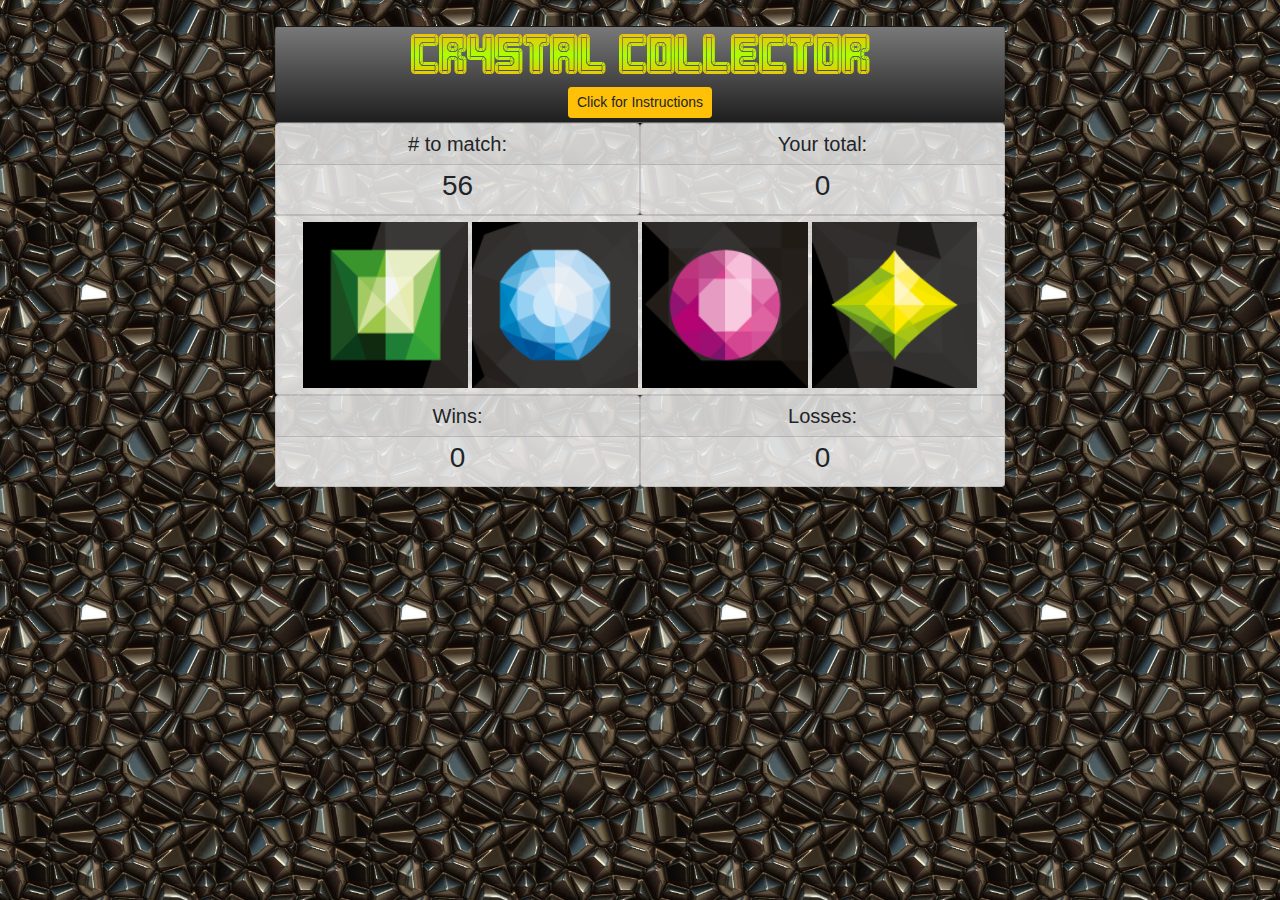
<file: index.html>
<!DOCTYPE html>
<html lang="en">
<head>
    <meta charset="UTF-8">
    <meta name="viewport" content="width=device-width, initial-scale=1.0">
    <meta http-equiv="X-UA-Compatible" content="ie=edge">
    <title>Crystal Collector</title>
    <!-- <link rel="stylesheet" type="text/css" href="assets/css/reset.css"> --> 

    <link rel="stylesheet" href="https://stackpath.bootstrapcdn.com/bootstrap/4.3.1/css/bootstrap.min.css" integrity="sha384-ggOyR0iXCbMQv3Xipma34MD+dH/1fQ784/j6cY/iJTQUOhcWr7x9JvoRxT2MZw1T" crossorigin="anonymous">

    <script src="https://ajax.googleapis.com/ajax/libs/jquery/3.4.1/jquery.min.js"></script> 

    <!-- <script src="https://code.jquery.com/jquery-3.3.1.slim.min.js" integrity="sha384-q8i/X+965DzO0rT7abK41JStQIAqVgRVzpbzo5smXKp4YfRvH+8abtTE1Pi6jizo" crossorigin="anonymous"></script> -->
    <script src="https://cdnjs.cloudflare.com/ajax/libs/popper.js/1.14.7/umd/popper.min.js" integrity="sha384-UO2eT0CpHqdSJQ6hJty5KVphtPhzWj9WO1clHTMGa3JDZwrnQq4sF86dIHNDz0W1" crossorigin="anonymous"></script>
    <script src="https://stackpath.bootstrapcdn.com/bootstrap/4.3.1/js/bootstrap.min.js" integrity="sha384-JjSmVgyd0p3pXB1rRibZUAYoIIy6OrQ6VrjIEaFf/nJGzIxFDsf4x0xIM+B07jRM" crossorigin="anonymous"></script> 

    <link rel="stylesheet" type="text/css" href="assets/css/style.css">

    <link rel="stylesheet" href="https://cdnjs.cloudflare.com/ajax/libs/animate.css/3.7.2/animate.min.css">
    <link href="https://fonts.googleapis.com/css?family=Bungee+Shade&display=swap" rel="stylesheet">
    <link rel="stylesheet" href="assets/css/stylesheet.css" type="text/css" charset="utf-8" />
</head>
<body class="pagebg text-center">

    <!-- container for game title -->
    <div class="container my-margin">   
        <div class="row">   
            <div class="col-sm-8 offset-sm-2">
                <div class="card my-transparency" id="gradient-bg">
                    <div class="card-body">
                        <div class="title">
                            <h1 id="myFont" class="myFontStyle">Crystal Collector</h1>
                            <button type="button" class="btn btn-warning btn-sm" data-toggle="modal" data-target="#exampleModalCenter">
                                    Click for Instructions
                            </button>
                        </div>
                    </div>
                </div>
            </div> 
        </div>  
    </div>   

    <!-- container/modal for instructions -->

    <!-- Button trigger modal -->

    <!-- <div class ="container">
        <div class = "row">
            <div class="col-sm-8 offset-sm-2">
                <div class="card my-transparency">
                    <div class="card-body">
                        <button type="button" class="btn btn-success" data-toggle="modal" data-target="#exampleModalCenter">
                        Click for Instructions
                        </button>
                    </div>
                </div>
            </div>
        </div>
    </div> -->

      <!-- Modal -->
      <div class="modal fade" id="exampleModalCenter" tabindex="-1" role="dialog" aria-labelledby="exampleModalCenterTitle" aria-hidden="true">
        <div class="modal-dialog modal-dialog-centered" role="document">
          <div class="modal-content">
            <div class="modal-header">
              <h5 class="modal-title" id="exampleModalLongTitle">Instructions</h5>
              <button type="button" class="close" data-dismiss="modal" aria-label="Close">
                <span aria-hidden="true">&times;</span>
              </button>
            </div>
            <div class="modal-body">
                <p>You will be given a random number at the start of the game. Your goal is to match the given number by clicking on the crystals. </p>
                <p>By clicking on a crystal, you will add a predetermined amount of points to your total.</p>
                <p>You win by matching your total score to the given goal number. You lose if your total goes over the the given goal number.</p>
                <p>The value of each crystal is hidden from you until you click on it.</p>
                <p>Each time the game starts, a new goal number is given and the value of the crystals will change!</p>
                <p><strong>Good Luck!!</strong></p>
            </div>
            <div class="modal-footer">
              <button type="button" class="btn btn-secondary" data-dismiss="modal">Play</button>
              <!-- <button type="button" class="btn btn-primary">Save changes</button> -->
            </div>
          </div>
        </div>
      </div>

    <!-- <div class="container">   
        <div class="row">   
            <div class="col-sm-8 offset-sm-2">
                <div class="card my-transparency">
                    <div class="card-body">
    
                        <div class="instructions-container">
                            <button type="button" class="btn btn-success" data-toggle="collapse" data-target="#collapseThis">Show/Hide Instructions</button>
                            <div id="collapseThis" class="collapse show">  -->
                            <!-- <div> -->
                                <!-- <h3>Instructions</h3>
                                <p>You will be given a random number at the start of the game.</p>
                                <p>There are four crystals below. By clicking on a crystal, you will add a specific amount of points to your total.</p>
                                <p>You win the game by matching your total score to the given goal number. You lose if your total goes over the the goal number.</p>
                                <p>The value of each crystal is hidden from you until you click on it.</p>
                                <p>Each time the game starts, a new goal number is given and the value of the crystals will change!</p>
                                <p><strong>Good Luck!!</strong></p>
                            </div>
                        </div>
                    </div>
                </div>
            </div> 
        </div>  
    </div>    -->
        

    <!-- Container for the Goal Number -->
    <div class="container">   
        <div class="row">   
            <div class="col-sm-8 offset-sm-2">
                <div class="row no-gutters">
                    <div class="col-sm-6">
                        <div class="card my-transparency">
                            <h5 class="goal card-header"># to match: </h5>
                                <div class="card-body">
                                    <h3 id="goalNumber"></h3>
                                </div>
                        </div>
                    </div>

                    <div class="col-sm-6">
                        <div class="card my-transparency">
                            <h5 class="total card-header">Your total:</h5>
                                <div class="card-body">
                                    <h3 id="yourTotal"></h3>
                                </div>
                        </div>
                    </div>

                </div>                                  
            </div>                                 
        </div>
    </div>  


    <!-- Container for crystal images -->
    <div class="container">   
        <div class="row">   
            <div class="col-sm-8 offset-sm-2">
                <div class="card my-transparency">
                    <div class="card-body">
                        <div id="crystal-container">
                        </div>
                    </div>
                </div>
            </div>
        </div>
    </div>


    <div class="container">   
            <div class="row">   
                <div class="col-sm-8 offset-sm-2">
                    <div class="row no-gutters">
                        <div class="col-sm-6">
                            <div class="card my-transparency">
                                <h5 class="winContainer card-header">Wins: </h5>
                                    <div class="card-body">
                                        <h3 id="winsAmount"></h3>
                                    </div>
                            </div>
                        </div>
    
                        <div class="col-sm-6">
                            <div class="card my-transparency">
                                <h5 class="lossesContainer card-header">Losses:</h5>
                                    <div class="card-body">
                                        <h3 id="lossesAmount"></h3>
                                    </div>
                            </div>
                        </div>
    
                    </div>                                  
                </div>                                 
            </div>
        </div>  
<script src="assets/javascript/game.js"></script>

</body>
</html>
</file>
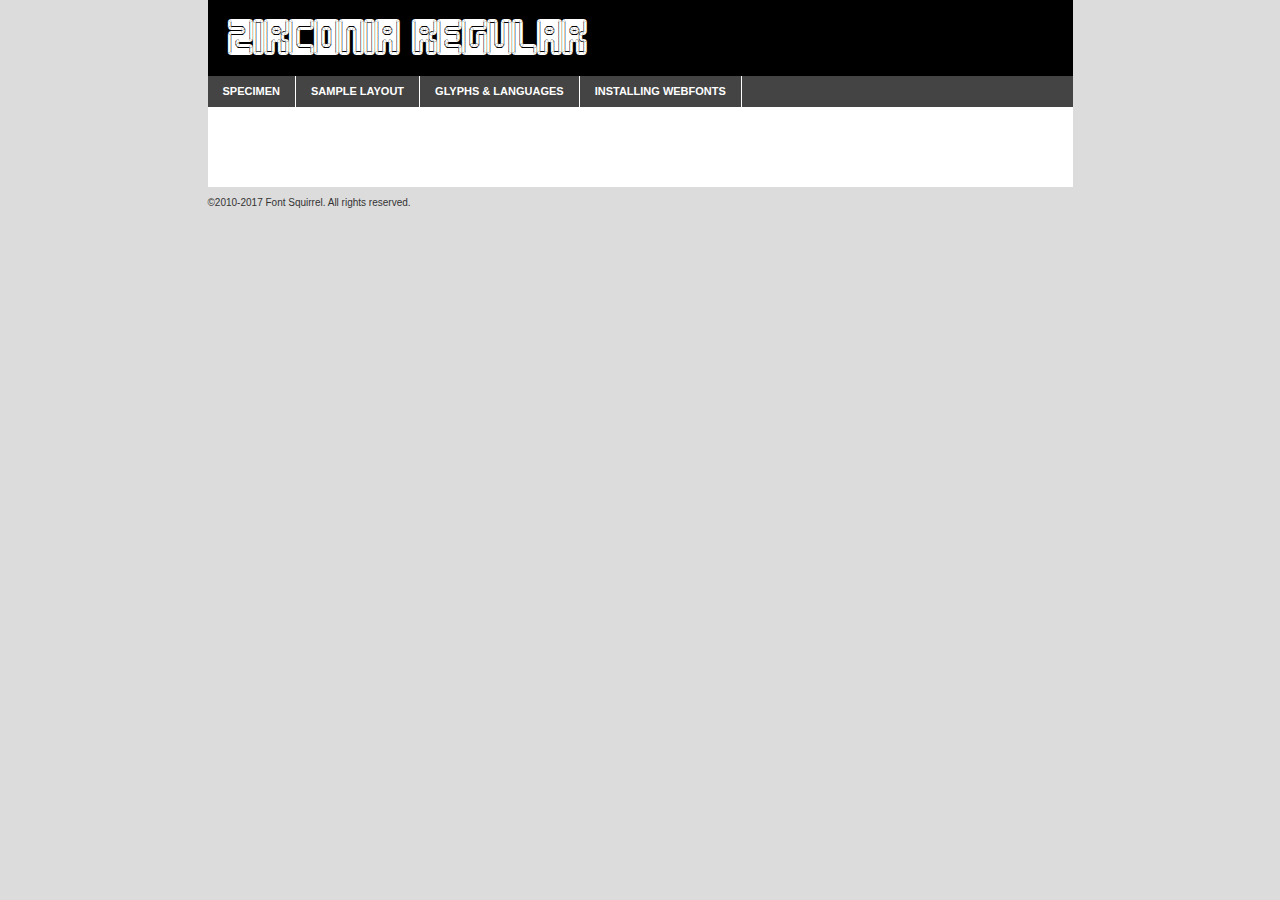
<file: assets/css/zirconiaregular-yoxq-demo.html>
<!DOCTYPE html PUBLIC "-//W3C//DTD XHTML 1.0 Transitional//EN"
	"http://www.w3.org/TR/xhtml1/DTD/xhtml1-transitional.dtd">

<html xmlns="http://www.w3.org/1999/xhtml" xml:lang="en" lang="en">
<head>
	<meta http-equiv="Content-Type" content="text/html; charset=utf-8" />
	<script src="http://ajax.googleapis.com/ajax/libs/jquery/1.7.2/jquery.min.js" type="text/javascript" charset="utf-8"></script>
	<script type="text/javascript">
	(function($){$.fn.easyTabs=function(option){var param=jQuery.extend({fadeSpeed:"fast",defaultContent:1,activeClass:'active'},option);$(this).each(function(){var thisId="#"+this.id;if(param.defaultContent==''){param.defaultContent=1;}
	if(typeof param.defaultContent=="number")
	{var defaultTab=$(thisId+" .tabs li:eq("+(param.defaultContent-1)+") a").attr('href').substr(1);}else{var defaultTab=param.defaultContent;}
	$(thisId+" .tabs li a").each(function(){var tabToHide=$(this).attr('href').substr(1);$("#"+tabToHide).addClass('easytabs-tab-content');});hideAll();changeContent(defaultTab);function hideAll(){$(thisId+" .easytabs-tab-content").hide();}
	function changeContent(tabId){hideAll();$(thisId+" .tabs li").removeClass(param.activeClass);$(thisId+" .tabs li a[href=#"+tabId+"]").closest('li').addClass(param.activeClass);if(param.fadeSpeed!="none")
	{$(thisId+" #"+tabId).fadeIn(param.fadeSpeed);}else{$(thisId+" #"+tabId).show();}}
	$(thisId+" .tabs li").click(function(){var tabId=$(this).find('a').attr('href').substr(1);changeContent(tabId);return false;});});}})(jQuery);
	</script>
	<link rel="stylesheet" href="specimen_files/specimen_stylesheet.css" type="text/css" charset="utf-8" />
	<link rel="stylesheet" href="stylesheet.css" type="text/css" charset="utf-8" />

	<style type="text/css">
					body{
				font-family: 'zirconiaregular';
							}
		</style>

	<title>Zirconia Regular Specimen</title>
	
	
	<script type="text/javascript" charset="utf-8">
		$(document).ready(function() {
			$('#container').easyTabs({defaultContent:1});
		});
	</script>
</head>

<body>
<div id="container">
	<div id="header">
		Zirconia Regular	</div>
	<ul class="tabs">
		<li><a href="#specimen">Specimen</a></li>
		<li><a href="#layout">Sample Layout</a></li>
				<li><a href="#glyphs">Glyphs &amp; Languages</a></li>
		<li><a href="#installing">Installing Webfonts</a></li>
		
	</ul>
	
	<div id="main_content">

		
			<div id="specimen">
		
				<div class="section">
					<div class="grid12 firstcol">
						<div class="huge">AaBb</div>
					</div>
				</div>
		
				<div class="section">
					<div class="glyph_range">A&#x200B;B&#x200b;C&#x200b;D&#x200b;E&#x200b;F&#x200b;G&#x200b;H&#x200b;I&#x200b;J&#x200b;K&#x200b;L&#x200b;M&#x200b;N&#x200b;O&#x200b;P&#x200b;Q&#x200b;R&#x200b;S&#x200b;T&#x200b;U&#x200b;V&#x200b;W&#x200b;X&#x200b;Y&#x200b;Z&#x200b;a&#x200b;b&#x200b;c&#x200b;d&#x200b;e&#x200b;f&#x200b;g&#x200b;h&#x200b;i&#x200b;j&#x200b;k&#x200b;l&#x200b;m&#x200b;n&#x200b;o&#x200b;p&#x200b;q&#x200b;r&#x200b;s&#x200b;t&#x200b;u&#x200b;v&#x200b;w&#x200b;x&#x200b;y&#x200b;z&#x200b;1&#x200b;2&#x200b;3&#x200b;4&#x200b;5&#x200b;6&#x200b;7&#x200b;8&#x200b;9&#x200b;0&#x200b;&amp;&#x200b;.&#x200b;,&#x200b;?&#x200b;!&#x200b;&#64;&#x200b;(&#x200b;)&#x200b;#&#x200b;$&#x200b;%&#x200b;*&#x200b;+&#x200b;-&#x200b;=&#x200b;:&#x200b;;</div>
				</div>
				<div class="section">
					<div class="grid12 firstcol">
						<table class="sample_table">
							<tr><td>10</td><td class="size10">abcdefghijklmnopqrstuvwxyzABCDEFGHIJKLMNOPQRSTUVWXYZ0123456789abcdefghijklmnopqrstuvwxyzABCDEFGHIJKLMNOPQRSTUVWXYZ0123456789abcdefghijklmnopqrstuvwxyzABCDEFGHIJKLMNOPQRSTUVWXYZ</td></tr>
							<tr><td>11</td><td class="size11">abcdefghijklmnopqrstuvwxyzABCDEFGHIJKLMNOPQRSTUVWXYZ0123456789abcdefghijklmnopqrstuvwxyzABCDEFGHIJKLMNOPQRSTUVWXYZ0123456789abcdefghijklmnopqrstuvwxyzABCDEFGHIJKLMNOPQRSTUVWXYZ</td></tr>
							<tr><td>12</td><td class="size12">abcdefghijklmnopqrstuvwxyzABCDEFGHIJKLMNOPQRSTUVWXYZ0123456789abcdefghijklmnopqrstuvwxyzABCDEFGHIJKLMNOPQRSTUVWXYZ0123456789abcdefghijklmnopqrstuvwxyzABCDEFGHIJKLMNOPQRSTUVWXYZ</td></tr>
							<tr><td>13</td><td class="size13">abcdefghijklmnopqrstuvwxyzABCDEFGHIJKLMNOPQRSTUVWXYZ0123456789abcdefghijklmnopqrstuvwxyzABCDEFGHIJKLMNOPQRSTUVWXYZ0123456789abcdefghijklmnopqrstuvwxyzABCDEFGHIJKLMNOPQRSTUVWXYZ</td></tr>
							<tr><td>14</td><td class="size14">abcdefghijklmnopqrstuvwxyzABCDEFGHIJKLMNOPQRSTUVWXYZ0123456789abcdefghijklmnopqrstuvwxyzABCDEFGHIJKLMNOPQRSTUVWXYZ0123456789abcdefghijklmnopqrstuvwxyzABCDEFGHIJKLMNOPQRSTUVWXYZ</td></tr>
							<tr><td>16</td><td class="size16">abcdefghijklmnopqrstuvwxyzABCDEFGHIJKLMNOPQRSTUVWXYZ0123456789abcdefghijklmnopqrstuvwxyzABCDEFGHIJKLMNOPQRSTUVWXYZ</td></tr>
							<tr><td>18</td><td class="size18">abcdefghijklmnopqrstuvwxyzABCDEFGHIJKLMNOPQRSTUVWXYZ0123456789abcdefghijklmnopqrstuvwxyzABCDEFGHIJKLMNOPQRSTUVWXYZ</td></tr>
							<tr><td>20</td><td class="size20">abcdefghijklmnopqrstuvwxyzABCDEFGHIJKLMNOPQRSTUVWXYZ0123456789abcdefghijklmnopqrstuvwxyzABCDEFGHIJKLMNOPQRSTUVWXYZ</td></tr>
							<tr><td>24</td><td class="size24">abcdefghijklmnopqrstuvwxyzABCDEFGHIJKLMNOPQRSTUVWXYZ0123456789abcdefghijklmnopqrstuvwxyzABCDEFGHIJKLMNOPQRSTUVWXYZ</td></tr>
							<tr><td>30</td><td class="size30">abcdefghijklmnopqrstuvwxyzABCDEFGHIJKLMNOPQRSTUVWXYZ0123456789abcdefghijklmnopqrstuvwxyzABCDEFGHIJKLMNOPQRSTUVWXYZ</td></tr>
							<tr><td>36</td><td class="size36">abcdefghijklmnopqrstuvwxyzABCDEFGHIJKLMNOPQRSTUVWXYZ0123456789abcdefghijklmnopqrstuvwxyzABCDEFGHIJKLMNOPQRSTUVWXYZ</td></tr>
							<tr><td>48</td><td class="size48">abcdefghijklmnopqrstuvwxyzABCDEFGHIJKLMNOPQRSTUVWXYZ0123456789abcdefghijklmnopqrstuvwxyzABCDEFGHIJKLMNOPQRSTUVWXYZ</td></tr>
							<tr><td>60</td><td class="size60">abcdefghijklmnopqrstuvwxyzABCDEFGHIJKLMNOPQRSTUVWXYZ0123456789abcdefghijklmnopqrstuvwxyzABCDEFGHIJKLMNOPQRSTUVWXYZ</td></tr>
							<tr><td>72</td><td class="size72">abcdefghijklmnopqrstuvwxyzABCDEFGHIJKLMNOPQRSTUVWXYZ0123456789abcdefghijklmnopqrstuvwxyzABCDEFGHIJKLMNOPQRSTUVWXYZ</td></tr>
							<tr><td>90</td><td class="size90">abcdefghijklmnopqrstuvwxyzABCDEFGHIJKLMNOPQRSTUVWXYZ0123456789abcdefghijklmnopqrstuvwxyzABCDEFGHIJKLMNOPQRSTUVWXYZ</td></tr>
						</table>
				
					</div>
			
				</div>
		
		
		
								<div class="section" id="bodycomparison">


										<div id="xheight">
				<div class="fontbody">&#x25FC;&#x25FC;&#x25FC;&#x25FC;&#x25FC;&#x25FC;&#x25FC;&#x25FC;&#x25FC;&#x25FC;&#x25FC;&#x25FC;&#x25FC;&#x25FC;&#x25FC;&#x25FC;&#x25FC;&#x25FC;&#x25FC;&#x25FC;&#x25FC;&#x25FC;&#x25FC;&#x25FC;&#x25FC;&#x25FC;&#x25FC;&#x25FC;&#x25FC;&#x25FC;&#x25FC;&#x25FC;&#x25FC;&#x25FC;&#x25FC;&#x25FC;&#x25FC;&#x25FC;&#x25FC;&#x25FC;&#x25FC;&#x25FC;&#x25FC;&#x25FC;&#x25FC;&#x25FC;&#x25FC;&#x25FC;&#x25FC;&#x25FC;&#x25FC;&#x25FC;&#x25FC;&#x25FC;&#x25FC;&#x25FC;&#x25FC;&#x25FC;&#x25FC;&#x25FC;&#x25FC;&#x25FC;&#x25FC;&#x25FC;&#x25FC;&#x25FC;&#x25FC;&#x25FC;&#x25FC;&#x25FC;&#x25FC;&#x25FC;&#x25FC;&#x25FC;&#x25FC;&#x25FC;&#x25FC;&#x25FC;&#x25FC;&#x25FC;&#x25FC;&#x25FC;&#x25FC;&#x25FC;&#x25FC;&#x25FC;&#x25FC;&#x25FC;&#x25FC;&#x25FC;&#x25FC;&#x25FC;&#x25FC;&#x25FC;&#x25FC;&#x25FC;&#x25FC;&#x25FC;&#x25FC;body</div><div class="arialbody">body</div><div class="verdanabody">body</div><div class="georgiabody">body</div></div>
										<div class="fontbody" style="z-index:1">
											body<span>Zirconia Regular</span>
										</div>
										<div class="arialbody" style="z-index:1">
											body<span>Arial</span>
										</div>
										<div class="verdanabody" style="z-index:1">
											body<span>Verdana</span>
										</div>
										<div class="georgiabody" style="z-index:1">
											body<span>Georgia</span>
										</div>



								</div>
		
		
				<div class="section psample psample_row1" id="">
					
					<div class="grid2 firstcol">
						<p class="size10"><span>10.</span>Aenean lacinia bibendum nulla sed consectetur. Fusce dapibus, tellus ac cursus commodo, tortor mauris condimentum nibh, ut fermentum massa justo sit amet risus. Nullam id dolor id nibh ultricies vehicula ut id elit. Cum sociis natoque penatibus et magnis dis parturient montes, nascetur ridiculus mus. Nulla vitae elit libero, a pharetra augue.</p>
			
					</div>
					<div class="grid3">
						<p class="size11"><span>11.</span>Aenean lacinia bibendum nulla sed consectetur. Fusce dapibus, tellus ac cursus commodo, tortor mauris condimentum nibh, ut fermentum massa justo sit amet risus. Nullam id dolor id nibh ultricies vehicula ut id elit. Cum sociis natoque penatibus et magnis dis parturient montes, nascetur ridiculus mus. Nulla vitae elit libero, a pharetra augue.</p>
			
					</div>
					<div class="grid3">
						<p class="size12"><span>12.</span>Aenean lacinia bibendum nulla sed consectetur. Fusce dapibus, tellus ac cursus commodo, tortor mauris condimentum nibh, ut fermentum massa justo sit amet risus. Nullam id dolor id nibh ultricies vehicula ut id elit. Cum sociis natoque penatibus et magnis dis parturient montes, nascetur ridiculus mus. Nulla vitae elit libero, a pharetra augue.</p>
			
					</div>
					<div class="grid4">
						<p class="size13"><span>13.</span>Aenean lacinia bibendum nulla sed consectetur. Fusce dapibus, tellus ac cursus commodo, tortor mauris condimentum nibh, ut fermentum massa justo sit amet risus. Nullam id dolor id nibh ultricies vehicula ut id elit. Cum sociis natoque penatibus et magnis dis parturient montes, nascetur ridiculus mus. Nulla vitae elit libero, a pharetra augue.</p>
			
					</div>
					<div class="white_blend"></div>
					
				</div>
				<div class="section psample psample_row2" id="">
					<div class="grid3 firstcol">
						<p class="size14"><span>14.</span>Aenean lacinia bibendum nulla sed consectetur. Fusce dapibus, tellus ac cursus commodo, tortor mauris condimentum nibh, ut fermentum massa justo sit amet risus. Nullam id dolor id nibh ultricies vehicula ut id elit. Cum sociis natoque penatibus et magnis dis parturient montes, nascetur ridiculus mus. Nulla vitae elit libero, a pharetra augue.</p>
			
					</div>
					<div class="grid4">
						<p class="size16"><span>16.</span>Aenean lacinia bibendum nulla sed consectetur. Fusce dapibus, tellus ac cursus commodo, tortor mauris condimentum nibh, ut fermentum massa justo sit amet risus. Nullam id dolor id nibh ultricies vehicula ut id elit. Cum sociis natoque penatibus et magnis dis parturient montes, nascetur ridiculus mus. Nulla vitae elit libero, a pharetra augue.</p>
			
					</div>
					<div class="grid5">
						<p class="size18"><span>18.</span>Aenean lacinia bibendum nulla sed consectetur. Fusce dapibus, tellus ac cursus commodo, tortor mauris condimentum nibh, ut fermentum massa justo sit amet risus. Nullam id dolor id nibh ultricies vehicula ut id elit. Cum sociis natoque penatibus et magnis dis parturient montes, nascetur ridiculus mus. Nulla vitae elit libero, a pharetra augue.</p>
			
					</div>

					<div class="white_blend"></div>

				</div>
				
				<div class="section psample psample_row3" id="">
					<div class="grid5 firstcol">
						<p class="size20"><span>20.</span>Aenean lacinia bibendum nulla sed consectetur. Fusce dapibus, tellus ac cursus commodo, tortor mauris condimentum nibh, ut fermentum massa justo sit amet risus. Nullam id dolor id nibh ultricies vehicula ut id elit. Cum sociis natoque penatibus et magnis dis parturient montes, nascetur ridiculus mus. Nulla vitae elit libero, a pharetra augue.</p>
					</div>
					<div class="grid7">
						<p class="size24"><span>24.</span>Aenean lacinia bibendum nulla sed consectetur. Fusce dapibus, tellus ac cursus commodo, tortor mauris condimentum nibh, ut fermentum massa justo sit amet risus. Nullam id dolor id nibh ultricies vehicula ut id elit. Cum sociis natoque penatibus et magnis dis parturient montes, nascetur ridiculus mus. Nulla vitae elit libero, a pharetra augue.</p>
					</div>
					
					<div class="white_blend"></div>
					
				</div>
				
				<div class="section psample psample_row4" id="">
					<div class="grid12 firstcol">
						<p class="size30"><span>30.</span>Aenean lacinia bibendum nulla sed consectetur. Fusce dapibus, tellus ac cursus commodo, tortor mauris condimentum nibh, ut fermentum massa justo sit amet risus. Nullam id dolor id nibh ultricies vehicula ut id elit. Cum sociis natoque penatibus et magnis dis parturient montes, nascetur ridiculus mus. Nulla vitae elit libero, a pharetra augue.</p>
					</div>
					<div class="white_blend"></div>
					
				</div>
				
				
				
				<div class="section psample psample_row1 fullreverse">
					<div class="grid2 firstcol">
						<p class="size10"><span>10.</span>Aenean lacinia bibendum nulla sed consectetur. Fusce dapibus, tellus ac cursus commodo, tortor mauris condimentum nibh, ut fermentum massa justo sit amet risus. Nullam id dolor id nibh ultricies vehicula ut id elit. Cum sociis natoque penatibus et magnis dis parturient montes, nascetur ridiculus mus. Nulla vitae elit libero, a pharetra augue.</p>
			
					</div>
					<div class="grid3">
						<p class="size11"><span>11.</span>Aenean lacinia bibendum nulla sed consectetur. Fusce dapibus, tellus ac cursus commodo, tortor mauris condimentum nibh, ut fermentum massa justo sit amet risus. Nullam id dolor id nibh ultricies vehicula ut id elit. Cum sociis natoque penatibus et magnis dis parturient montes, nascetur ridiculus mus. Nulla vitae elit libero, a pharetra augue.</p>
			
					</div>
					<div class="grid3">
						<p class="size12"><span>12.</span>Aenean lacinia bibendum nulla sed consectetur. Fusce dapibus, tellus ac cursus commodo, tortor mauris condimentum nibh, ut fermentum massa justo sit amet risus. Nullam id dolor id nibh ultricies vehicula ut id elit. Cum sociis natoque penatibus et magnis dis parturient montes, nascetur ridiculus mus. Nulla vitae elit libero, a pharetra augue.</p>
			
					</div>
					<div class="grid4">
						<p class="size13"><span>13.</span>Aenean lacinia bibendum nulla sed consectetur. Fusce dapibus, tellus ac cursus commodo, tortor mauris condimentum nibh, ut fermentum massa justo sit amet risus. Nullam id dolor id nibh ultricies vehicula ut id elit. Cum sociis natoque penatibus et magnis dis parturient montes, nascetur ridiculus mus. Nulla vitae elit libero, a pharetra augue.</p>
			
					</div>
					<div class="black_blend"></div>
					
				</div>
				
				<div class="section psample psample_row2 fullreverse">
					<div class="grid3 firstcol">
						<p class="size14"><span>14.</span>Aenean lacinia bibendum nulla sed consectetur. Fusce dapibus, tellus ac cursus commodo, tortor mauris condimentum nibh, ut fermentum massa justo sit amet risus. Nullam id dolor id nibh ultricies vehicula ut id elit. Cum sociis natoque penatibus et magnis dis parturient montes, nascetur ridiculus mus. Nulla vitae elit libero, a pharetra augue.</p>
			
					</div>
					<div class="grid4">
						<p class="size16"><span>16.</span>Aenean lacinia bibendum nulla sed consectetur. Fusce dapibus, tellus ac cursus commodo, tortor mauris condimentum nibh, ut fermentum massa justo sit amet risus. Nullam id dolor id nibh ultricies vehicula ut id elit. Cum sociis natoque penatibus et magnis dis parturient montes, nascetur ridiculus mus. Nulla vitae elit libero, a pharetra augue.</p>
			
					</div>
					<div class="grid5">
						<p class="size18"><span>18.</span>Aenean lacinia bibendum nulla sed consectetur. Fusce dapibus, tellus ac cursus commodo, tortor mauris condimentum nibh, ut fermentum massa justo sit amet risus. Nullam id dolor id nibh ultricies vehicula ut id elit. Cum sociis natoque penatibus et magnis dis parturient montes, nascetur ridiculus mus. Nulla vitae elit libero, a pharetra augue.</p>
			
					</div>
					<div class="black_blend"></div>

				</div>
				
				<div class="section psample fullreverse psample_row3" id="">
					<div class="grid5 firstcol">
						<p class="size20"><span>20.</span>Aenean lacinia bibendum nulla sed consectetur. Fusce dapibus, tellus ac cursus commodo, tortor mauris condimentum nibh, ut fermentum massa justo sit amet risus. Nullam id dolor id nibh ultricies vehicula ut id elit. Cum sociis natoque penatibus et magnis dis parturient montes, nascetur ridiculus mus. Nulla vitae elit libero, a pharetra augue.</p>
					</div>
					<div class="grid7">
						<p class="size24"><span>24.</span>Aenean lacinia bibendum nulla sed consectetur. Fusce dapibus, tellus ac cursus commodo, tortor mauris condimentum nibh, ut fermentum massa justo sit amet risus. Nullam id dolor id nibh ultricies vehicula ut id elit. Cum sociis natoque penatibus et magnis dis parturient montes, nascetur ridiculus mus. Nulla vitae elit libero, a pharetra augue.</p>
					</div>
					
					<div class="black_blend"></div>
					
				</div>
				
				<div class="section psample fullreverse psample_row4" id="" style="border-bottom: 20px #000 solid;">
					<div class="grid12 firstcol">
						<p class="size30"><span>30.</span>Aenean lacinia bibendum nulla sed consectetur. Fusce dapibus, tellus ac cursus commodo, tortor mauris condimentum nibh, ut fermentum massa justo sit amet risus. Nullam id dolor id nibh ultricies vehicula ut id elit. Cum sociis natoque penatibus et magnis dis parturient montes, nascetur ridiculus mus. Nulla vitae elit libero, a pharetra augue.</p>
					</div>
					<div class="black_blend"></div>
					
				</div>
				
				
				
				
			</div>
			
			<div id="layout">
				
				<div class="section">
					
					<div class="grid12 firstcol">
						<h1>Lorem Ipsum Dolor</h1>
						<h2>Etiam porta sem malesuada magna mollis euismod</h2>
						
						<p class="byline">By <a href="#link">Aenean Lacinia</a></p>
					</div>
				</div>
				<div class="section">
					<div class="grid8 firstcol">
						<p class="large">Donec sed odio dui. Morbi leo risus, porta ac consectetur ac, vestibulum at eros. Fusce dapibus, tellus ac cursus commodo, tortor mauris condimentum nibh, ut fermentum massa justo sit amet risus. </p>

						
						<h3>Pellentesque ornare sem</h3>

						<p>Maecenas sed diam eget risus varius blandit sit amet non magna. Maecenas faucibus mollis interdum. Donec ullamcorper nulla non metus auctor fringilla. Nullam id dolor id nibh ultricies vehicula ut id elit. Nullam id dolor id nibh ultricies vehicula ut id elit. </p>

						<p>Aenean eu leo quam. Pellentesque ornare sem lacinia quam venenatis vestibulum. Lorem ipsum dolor sit amet, consectetur adipiscing elit. Cum sociis natoque penatibus et magnis dis parturient montes, nascetur ridiculus mus. </p>

						<p>Nulla vitae elit libero, a pharetra augue. Praesent commodo cursus magna, vel scelerisque nisl consectetur et. Aenean lacinia bibendum nulla sed consectetur. </p>

						<p>Nullam quis risus eget urna mollis ornare vel eu leo. Nullam quis risus eget urna mollis ornare vel eu leo. Maecenas sed diam eget risus varius blandit sit amet non magna. Donec ullamcorper nulla non metus auctor fringilla. </p>

						<h3>Cras mattis consectetur</h3>

						<p>Aenean eu leo quam. Pellentesque ornare sem lacinia quam venenatis vestibulum. Aenean lacinia bibendum nulla sed consectetur. Integer posuere erat a ante venenatis dapibus posuere velit aliquet. Cras mattis consectetur purus sit amet fermentum. </p>

						<p>Nullam id dolor id nibh ultricies vehicula ut id elit. Nullam quis risus eget urna mollis ornare vel eu leo. Cras mattis consectetur purus sit amet fermentum.</p>
					</div>
					
					<div class="grid4 sidebar">
						
						<div class="box reverse">
							<p class="last">Nullam quis risus eget urna mollis ornare vel eu leo. Donec ullamcorper nulla non metus auctor fringilla. Cras mattis consectetur purus sit amet fermentum. Sed posuere consectetur est at lobortis. Lorem ipsum dolor sit amet, consectetur adipiscing elit. </p>
						</div>
						
						<p class="caption">Maecenas sed diam eget risus varius.</p>

						<p>Vestibulum id ligula porta felis euismod semper. Integer posuere erat a ante venenatis dapibus posuere velit aliquet. Vestibulum id ligula porta felis euismod semper. Sed posuere consectetur est at lobortis. Maecenas sed diam eget risus varius blandit sit amet non magna. Fusce dapibus, tellus ac cursus commodo, tortor mauris condimentum nibh, ut fermentum massa justo sit amet risus. </p>

					

						<p>Duis mollis, est non commodo luctus, nisi erat porttitor ligula, eget lacinia odio sem nec elit. Aenean lacinia bibendum nulla sed consectetur. Vivamus sagittis lacus vel augue laoreet rutrum faucibus dolor auctor. Aenean lacinia bibendum nulla sed consectetur. Nullam quis risus eget urna mollis ornare vel eu leo. </p>

						<p>Praesent commodo cursus magna, vel scelerisque nisl consectetur et. Donec ullamcorper nulla non metus auctor fringilla. Maecenas faucibus mollis interdum. Fusce dapibus, tellus ac cursus commodo, tortor mauris condimentum nibh, ut fermentum massa justo sit amet risus. </p>

					</div>
				</div>
				
			</div>


			



		<div id="glyphs">
			<div class="section">
				<div class="grid12 firstcol">
			
				<h1>Language Support</h1>
				<p>The subset of Zirconia Regular in this kit supports the following languages:<br />
			
					English, Arrernte, Bislama, Cebuano, Fijian, Gilbertese, Hmong, Ibanag, Iloko_ilokano, Interglossa_glosa, Interlingua, Lojban, Norfolk_pitcairnese, Oromo, Rotokas, Seychelles_creole, Shona, Somali, Southern_ndebele, Swahili, Swati_swazi, Tok_pisin, Warlpiri, Xhosa, Zulu, Latinbasic, Ubasic				</p>
				<h1>Glyph Chart</h1>
				<p>The subset of Zirconia Regular in this kit includes all the glyphs listed below. Unicode entities are included above each glyph to help you insert individual characters into your layout.</p>
				<div id="glyph_chart">
			
																				 <div><p>&amp;#32;</p>&#32;</div>
																				 <div><p>&amp;#33;</p>&#33;</div>
																				 <div><p>&amp;#34;</p>&#34;</div>
																				 <div><p>&amp;#35;</p>&#35;</div>
																				 <div><p>&amp;#36;</p>&#36;</div>
																				 <div><p>&amp;#37;</p>&#37;</div>
																				 <div><p>&amp;#38;</p>&#38;</div>
																				 <div><p>&amp;#39;</p>&#39;</div>
																				 <div><p>&amp;#40;</p>&#40;</div>
																				 <div><p>&amp;#41;</p>&#41;</div>
																				 <div><p>&amp;#42;</p>&#42;</div>
																				 <div><p>&amp;#43;</p>&#43;</div>
																				 <div><p>&amp;#44;</p>&#44;</div>
																				 <div><p>&amp;#45;</p>&#45;</div>
																				 <div><p>&amp;#46;</p>&#46;</div>
																				 <div><p>&amp;#47;</p>&#47;</div>
																				 <div><p>&amp;#48;</p>&#48;</div>
																				 <div><p>&amp;#49;</p>&#49;</div>
																				 <div><p>&amp;#50;</p>&#50;</div>
																				 <div><p>&amp;#51;</p>&#51;</div>
																				 <div><p>&amp;#52;</p>&#52;</div>
																				 <div><p>&amp;#53;</p>&#53;</div>
																				 <div><p>&amp;#54;</p>&#54;</div>
																				 <div><p>&amp;#55;</p>&#55;</div>
																				 <div><p>&amp;#56;</p>&#56;</div>
																				 <div><p>&amp;#57;</p>&#57;</div>
																				 <div><p>&amp;#58;</p>&#58;</div>
																				 <div><p>&amp;#59;</p>&#59;</div>
																				 <div><p>&amp;#60;</p>&#60;</div>
																				 <div><p>&amp;#61;</p>&#61;</div>
																				 <div><p>&amp;#62;</p>&#62;</div>
																				 <div><p>&amp;#63;</p>&#63;</div>
																				 <div><p>&amp;#64;</p>&#64;</div>
																				 <div><p>&amp;#65;</p>&#65;</div>
																				 <div><p>&amp;#66;</p>&#66;</div>
																				 <div><p>&amp;#67;</p>&#67;</div>
																				 <div><p>&amp;#68;</p>&#68;</div>
																				 <div><p>&amp;#69;</p>&#69;</div>
																				 <div><p>&amp;#70;</p>&#70;</div>
																				 <div><p>&amp;#71;</p>&#71;</div>
																				 <div><p>&amp;#72;</p>&#72;</div>
																				 <div><p>&amp;#73;</p>&#73;</div>
																				 <div><p>&amp;#74;</p>&#74;</div>
																				 <div><p>&amp;#75;</p>&#75;</div>
																				 <div><p>&amp;#76;</p>&#76;</div>
																				 <div><p>&amp;#77;</p>&#77;</div>
																				 <div><p>&amp;#78;</p>&#78;</div>
																				 <div><p>&amp;#79;</p>&#79;</div>
																				 <div><p>&amp;#80;</p>&#80;</div>
																				 <div><p>&amp;#81;</p>&#81;</div>
																				 <div><p>&amp;#82;</p>&#82;</div>
																				 <div><p>&amp;#83;</p>&#83;</div>
																				 <div><p>&amp;#84;</p>&#84;</div>
																				 <div><p>&amp;#85;</p>&#85;</div>
																				 <div><p>&amp;#86;</p>&#86;</div>
																				 <div><p>&amp;#87;</p>&#87;</div>
																				 <div><p>&amp;#88;</p>&#88;</div>
																				 <div><p>&amp;#89;</p>&#89;</div>
																				 <div><p>&amp;#90;</p>&#90;</div>
																				 <div><p>&amp;#91;</p>&#91;</div>
																				 <div><p>&amp;#92;</p>&#92;</div>
																				 <div><p>&amp;#93;</p>&#93;</div>
																				 <div><p>&amp;#94;</p>&#94;</div>
																				 <div><p>&amp;#95;</p>&#95;</div>
																				 <div><p>&amp;#96;</p>&#96;</div>
																				 <div><p>&amp;#97;</p>&#97;</div>
																				 <div><p>&amp;#98;</p>&#98;</div>
																				 <div><p>&amp;#99;</p>&#99;</div>
																				 <div><p>&amp;#100;</p>&#100;</div>
																				 <div><p>&amp;#101;</p>&#101;</div>
																				 <div><p>&amp;#102;</p>&#102;</div>
																				 <div><p>&amp;#103;</p>&#103;</div>
																				 <div><p>&amp;#104;</p>&#104;</div>
																				 <div><p>&amp;#105;</p>&#105;</div>
																				 <div><p>&amp;#106;</p>&#106;</div>
																				 <div><p>&amp;#107;</p>&#107;</div>
																				 <div><p>&amp;#108;</p>&#108;</div>
																				 <div><p>&amp;#109;</p>&#109;</div>
																				 <div><p>&amp;#110;</p>&#110;</div>
																				 <div><p>&amp;#111;</p>&#111;</div>
																				 <div><p>&amp;#112;</p>&#112;</div>
																				 <div><p>&amp;#113;</p>&#113;</div>
																				 <div><p>&amp;#114;</p>&#114;</div>
																				 <div><p>&amp;#115;</p>&#115;</div>
																				 <div><p>&amp;#116;</p>&#116;</div>
																				 <div><p>&amp;#117;</p>&#117;</div>
																				 <div><p>&amp;#118;</p>&#118;</div>
																				 <div><p>&amp;#119;</p>&#119;</div>
																				 <div><p>&amp;#120;</p>&#120;</div>
																				 <div><p>&amp;#121;</p>&#121;</div>
																				 <div><p>&amp;#122;</p>&#122;</div>
																				 <div><p>&amp;#123;</p>&#123;</div>
																				 <div><p>&amp;#124;</p>&#124;</div>
																				 <div><p>&amp;#125;</p>&#125;</div>
																				 <div><p>&amp;#126;</p>&#126;</div>
																				 <div><p>&amp;#160;</p>&#160;</div>
																				 <div><p>&amp;#173;</p>&#173;</div>
																				 <div><p>&amp;#8192;</p>&#8192;</div>
																				 <div><p>&amp;#8193;</p>&#8193;</div>
																				 <div><p>&amp;#8194;</p>&#8194;</div>
																				 <div><p>&amp;#8195;</p>&#8195;</div>
																				 <div><p>&amp;#8196;</p>&#8196;</div>
																				 <div><p>&amp;#8197;</p>&#8197;</div>
																				 <div><p>&amp;#8198;</p>&#8198;</div>
																				 <div><p>&amp;#8199;</p>&#8199;</div>
																				 <div><p>&amp;#8200;</p>&#8200;</div>
																				 <div><p>&amp;#8201;</p>&#8201;</div>
																				 <div><p>&amp;#8202;</p>&#8202;</div>
																				 <div><p>&amp;#8208;</p>&#8208;</div>
																				 <div><p>&amp;#8209;</p>&#8209;</div>
																				 <div><p>&amp;#8210;</p>&#8210;</div>
																				 <div><p>&amp;#8211;</p>&#8211;</div>
																				 <div><p>&amp;#8212;</p>&#8212;</div>
																				 <div><p>&amp;#8216;</p>&#8216;</div>
																				 <div><p>&amp;#8217;</p>&#8217;</div>
																				 <div><p>&amp;#8220;</p>&#8220;</div>
																				 <div><p>&amp;#8221;</p>&#8221;</div>
																				 <div><p>&amp;#8239;</p>&#8239;</div>
																				 <div><p>&amp;#8287;</p>&#8287;</div>
																				 <div><p>&amp;#9724;</p>&#9724;</div>
																																																</div>	
				</div>
		
		
			</div>
		</div>
		
		
		<div id="specs">
			
		</div>
	
		<div id="installing">
			<div class="section">
				<div class="grid7 firstcol">
					<h1>Installing Webfonts</h1>
					
					<p>Webfonts are supported by all major browser platforms but not all in the same way. There are currently four different font formats that must be included in order to target all browsers. This includes TTF, WOFF, EOT and SVG.</p>
					
					<h2>1. Upload your webfonts</h2>
					<p>You must upload your webfont kit to your website. They should be in or near the same directory as your CSS files.</p>
					
					<h2>2. Include the webfont stylesheet</h2>
					<p>A special CSS @font-face declaration helps the various browsers select the appropriate font it needs without causing you a bunch of headaches. Learn more about this syntax by reading the <a href="https://www.fontspring.com/blog/further-hardening-of-the-bulletproof-syntax">Fontspring blog post</a> about it. The code for it is as follows:</p>


<code>
@font-face{ 
	font-family: 'MyWebFont';
	src: url('WebFont.eot');
	src: url('WebFont.eot?#iefix') format('embedded-opentype'),
	     url('WebFont.woff') format('woff'),
	     url('WebFont.ttf') format('truetype'),
	     url('WebFont.svg#webfont') format('svg');
}
</code>

	<p>We've already gone ahead and generated the code for you. All you have to do is link to the stylesheet in your HTML, like this:</p>
	<code>&lt;link rel=&quot;stylesheet&quot; href=&quot;stylesheet.css&quot; type=&quot;text/css&quot; charset=&quot;utf-8&quot; /&gt;</code>

					<h2>3. Modify your own stylesheet</h2>
					<p>To take advantage of your new fonts, you must tell your stylesheet to use them. Look at the original @font-face declaration above and find the property called "font-family." The name linked there will be what you use to reference the font. Prepend that webfont name to the font stack in the "font-family" property, inside the selector you want to change. For example:</p>
<code>p { font-family: 'WebFont', Arial, sans-serif; }</code>

<h2>4. Test</h2>
<p>Getting webfonts to work cross-browser <em>can</em> be tricky. Use the information in the sidebar to help you if you find that fonts aren't loading in a particular browser.</p>
				</div>
				
				<div class="grid5 sidebar">
					<div class="box">
						<h2>Troubleshooting<br />Font-Face Problems</h2>
						<p>Having trouble getting your webfonts to load in your new website? Here are some tips to sort out what might be the problem.</p>

						<h3>Fonts not showing in any browser</h3>

						<p>This sounds like you need to work on the plumbing. You either did not upload the fonts to the correct directory, or you did not link the fonts properly in the CSS. If you've confirmed that all this is correct and you still have a problem, take a look at your .htaccess file and see if requests are getting intercepted.</p>

						<h3>Fonts not loading in iPhone or iPad</h3>

						<p>The most common problem here is that you are serving the fonts from an IIS server. IIS refuses to serve files that have unknown MIME types. If that is the case, you must set the MIME type for SVG to "image/svg+xml" in the server settings. Follow these instructions from Microsoft if you need help.</p>

						<h3>Fonts not loading in Firefox</h3>

						<p>The primary reason for this failure? You are still using a version Firefox older than 3.5. So upgrade already! If that isn't it, then you are very likely serving fonts from a different domain. Firefox requires that all font assets be served from the same domain. Lastly it is possible that you need to add WOFF to your list of MIME types (if you are serving via IIS.)</p>

						<h3>Fonts not loading in IE</h3>

						<p>Are you looking at Internet Explorer on an actual Windows machine or are you cheating by using a service like Adobe BrowserLab? Many of these screenshot services do not render @font-face for IE. Best to test it on a real machine.</p>

						<h3>Fonts not loading in IE9</h3>

						<p>IE9, like Firefox, requires that fonts be served from the same domain as the website. Make sure that is the case.</p>
					</div>
				</div>
			</div>
			
		</div>
	
	</div>
	<div id="footer">
		<p>&copy;2010-2017 Font Squirrel. All rights reserved.</p>
	</div>
</div>
</body>
</html>
</file>
<file: assets/css/style.css>
.pagebg {
    background: url("../images/newbg.jpg");
    background-size: cover;
}

body {
    line-height: 1;
}

.crystal-image {
    margin: 2px;
    width: 23%;
}

.my-margin {
    margin-top: 2%;
}

.card-header {
    padding: .5rem .5rem;
}

.card-body {
    padding: .25rem;
}

#myFont {
    font-family: 'zirconiaregular', 'Bungee Shade', cursive;
    /* text-shadow: 2px 2px 3px #5a5a5a; */
}

.myFontStyle {
    background: -webkit-linear-gradient(#f7bb05, #aaff00, #f7bb05);
    -webkit-background-clip: text;
    -webkit-text-fill-color: transparent;
}

#gradient-bg {
    background-color: #1e1e1e;
    background-image: linear-gradient(#787878, #1e1e1e);
    /* opacity: .8; */
}

.my-transparency {
    /* opacity: .8; */
    background-color: rgba(245, 245, 245, 0.85);
}
</file>
<file: assets/css/stylesheet.css>
/*! Generated by Font Squirrel (https://www.fontsquirrel.com) on August 8, 2019 */



@font-face {
    font-family: 'zirconiaregular';
    src: url('zirconiaregular-yoxq-webfont.woff2') format('woff2'),
         url('zirconiaregular-yoxq-webfont.woff') format('woff');
    font-weight: normal;
    font-style: normal;

}
</file>
<file: assets/css/specimen_files/specimen_stylesheet.css>
@import url('grid_12-825-55-15.css');

/*  
	CSS Reset by Eric Meyer - Released under Public Domain
    http://meyerweb.com/eric/tools/css/reset/
*/
html, body, div, span, applet, object, iframe,
h1, h2, h3, h4, h5, h6, p, blockquote, pre,
a, abbr, acronym, address, big, cite, code,
del, dfn, em, font, img, ins, kbd, q, s, samp,
small, strike, strong, sub, sup, tt, var,
b, u, i, center, dl, dt, dd, ol, ul, li,
fieldset, form, label, legend, table, 
caption, tbody, tfoot, thead, tr, th, td 
                  {margin: 0;padding: 0;border: 0;outline: 0;
                  font-size: 100%;vertical-align: baseline;
                  background: transparent;}
body              {line-height: 1;}
ol, ul            {list-style: none;}
blockquote, q     {quotes: none;}
blockquote:before, blockquote:after,
q:before, q:after {content: '';	content: none;}
:focus            {outline: 0;}
ins               {text-decoration: none;}
del               {text-decoration: line-through;}
table             {border-collapse: collapse;border-spacing: 0;}




body {
	color: #000;
	background-color: #dcdcdc;
}

a {
	text-decoration: none;
	color: #1883ba;
}

h1{
	font-size: 32px;
	font-weight: normal;
	font-style: normal;
	margin-bottom: 18px;
}

h2{
	font-size: 18px;
}

#container {
	width: 865px;
	margin: 0px auto;
}


#header {
	padding: 20px;
	font-size: 36px;
	background-color: #000;
	color: #fff;
}

#header span {
	color: #666;
}
#main_content {
	background-color: #fff;
	padding: 60px 20px 20px;
}


#footer p {
	margin: 0;
	padding-top: 10px;
	padding-bottom: 50px;
	color: #333;
	font: 10px Arial, sans-serif;
}

.tabs {
	width: 100%;
	height: 31px;
	background-color: #444;
}
.tabs li {
	float:  left;
	margin: 0;
	overflow: hidden;
	background-color: #444;
}
.tabs li a {
	display: block;
	color: #fff;
	text-decoration: none;
	font: bold 11px/11px 'Arial';
	text-transform: uppercase;
	padding: 10px 15px;
	border-right: 1px solid #fff;
}

.tabs li a:hover {
		background-color: #00b3ff;

}

.tabs li.active a {
	color:  #000;
	background-color: #fff;
}



div.huge {
	
	font-size: 300px;
	line-height: 1em;
	padding: 0;
	letter-spacing: -.02em;
	overflow: hidden;
}
div.glyph_range {
	font-size: 72px;
	line-height: 1.1em;
}

.size10{ font-size: 10px; }
.size11{ font-size: 11px; }
.size12{ font-size: 12px; }
.size13{ font-size: 13px; }
.size14{ font-size: 14px; }
.size16{ font-size: 16px; }
.size18{ font-size: 18px; }
.size20{ font-size: 20px; }
.size24{ font-size: 24px; }
.size30{ font-size: 30px; }
.size36{ font-size: 36px; }
.size48{ font-size: 48px; }
.size60{ font-size: 60px; }
.size72{ font-size: 72px; }
.size90{ font-size: 90px; }


.psample_row1 {	height: 120px;}
.psample_row1 {	height: 120px;}
.psample_row2 {	height: 160px;}
.psample_row3 {	height: 160px;}
.psample_row4 {	height: 160px;}

.psample {
	overflow: hidden;
	position: relative;
}
.psample p {
	line-height: 1.3em;
	display: block;
	overflow: hidden;
	margin: 0;
}

.psample span {
	margin-right: .5em;
}

.white_blend {
	width: 100%;
	height: 61px;
	background-image: url([data-uri]);
	position: absolute;
	bottom: 0;
}
.black_blend {
	width: 100%;
	height: 61px;
	background-image: url([data-uri]);
	position: absolute;
	bottom: 0;
}
.fullreverse {
	background:  #000 !important;
	color:  #fff !important;
	margin-left: -20px;
	padding-left: 20px;
	margin-right: -20px;
	padding-right: 20px;
	padding: 20px;
	margin-bottom:0;
}


.sample_table td {
	padding-top: 3px;
	padding-bottom:5px;
	padding-left: 5px;
	vertical-align: middle;
	line-height: 1.2em;
}

.sample_table td:first-child {
	background-color: #eee;
	text-align: right;
	padding-right: 5px;
	padding-left: 0;
	padding: 5px;
	font: 11px/12px "Courier New", Courier, mono;
}

code {
	white-space: pre;
	background-color: #eee;
	display: block;
	padding: 10px;
	margin-bottom: 18px;
	overflow: auto;
}


.bottom,.last 	{margin-bottom:0 !important; padding-bottom:0 !important;}

.box  { 
  padding: 18px; 
  margin-bottom: 18px; 
  background: #eee; 
}

.reverse,.reversed { background:  #000 !important;color:  #fff !important; border: none !important;}

#bodycomparison {
	position: relative;
	overflow: hidden;
	font-size: 72px;
	height: 90px;
	white-space: nowrap;
}

#bodycomparison div{
	font-size: 72px;
	line-height: 90px;
	display: inline;
	margin: 0 15px 0 0;
	padding: 0;
}

#bodycomparison div span{
	font: 10px Arial;
	position: absolute;
	left: 0;
}
#xheight {
	float: none;
	position: absolute;
	color: #d9f3ff;
	font-size: 72px;
	line-height: 90px;
}

.fontbody {
 position: relative;
}
.arialbody{
	font-family: Arial;
	position: relative;
}
.verdanabody{
	font-family: Verdana;
	position: relative;
}
.georgiabody{
	font-family: Georgia;
	position: relative;
}

/* @group Layout page
 */

#layout h1 {
	font-size: 36px;
	line-height: 42px;
	font-weight: normal;
	font-style: normal;
}

#layout h2 {
	font-size: 24px;
	line-height: 23px;
	font-weight: normal;
	font-style: normal;
}

#layout h3 {
	font-size: 22px;
	line-height: 1.4em;
	margin-top: 1em;
	font-weight: normal;
	font-style: normal;
}


#layout p.byline {
	font-size: 12px;
	margin-top: 18px;
	line-height: 12px;
	margin-bottom: 0;
}
#layout p {
	font-size: 14px;
	line-height: 21px;
	margin-bottom: .5em;
}

#layout p.large{
	font-size: 18px;
	line-height: 26px;
}

#layout .sidebar p{
	font-size: 12px;
	line-height: 1.4em;
}

#layout p.caption {
	font-size: 10px;
	margin-top: -16px;
	margin-bottom: 18px;
}

/* @end */

/* @group Glyphs */

#glyph_chart div{
	background-color: #d9f3ff;
	color: black;
	float: left;
	font-size: 36px;
	height: 1.2em;
	line-height: 1.2em;
	margin-bottom: 1px;
	margin-right: 1px;
	text-align: center;
	width: 1.2em;
	position: relative;
	padding: .6em .2em .2em;
}

#glyph_chart div p {
	position: absolute;
	left: 0;
	top: 0;
	display: block;
	text-align: center;
	font: bold 9px Arial, sans-serif;
	background-color: #3a768f;
	width: 100%;
	color: #fff;
	padding: 2px 0;
}


#glyphs h1 {
	font-family: Arial, sans-serif;
}
/* @end */

/* @group Installing */

#installing {
	font: 13px Arial, sans-serif;
}

#installing p,
#glyphs p{
	line-height: 1.2em;
	margin-bottom: 18px;
	font: 13px Arial, sans-serif;
}



#installing h3{
	font-size: 15px;
	margin-top: 18px;
}

/* @end */

#rendering h1 {
	font-family: Arial, sans-serif;
}
.render_table td {
	font: 11px "Courier New", Courier, mono;
	vertical-align: middle;
}
</file>
